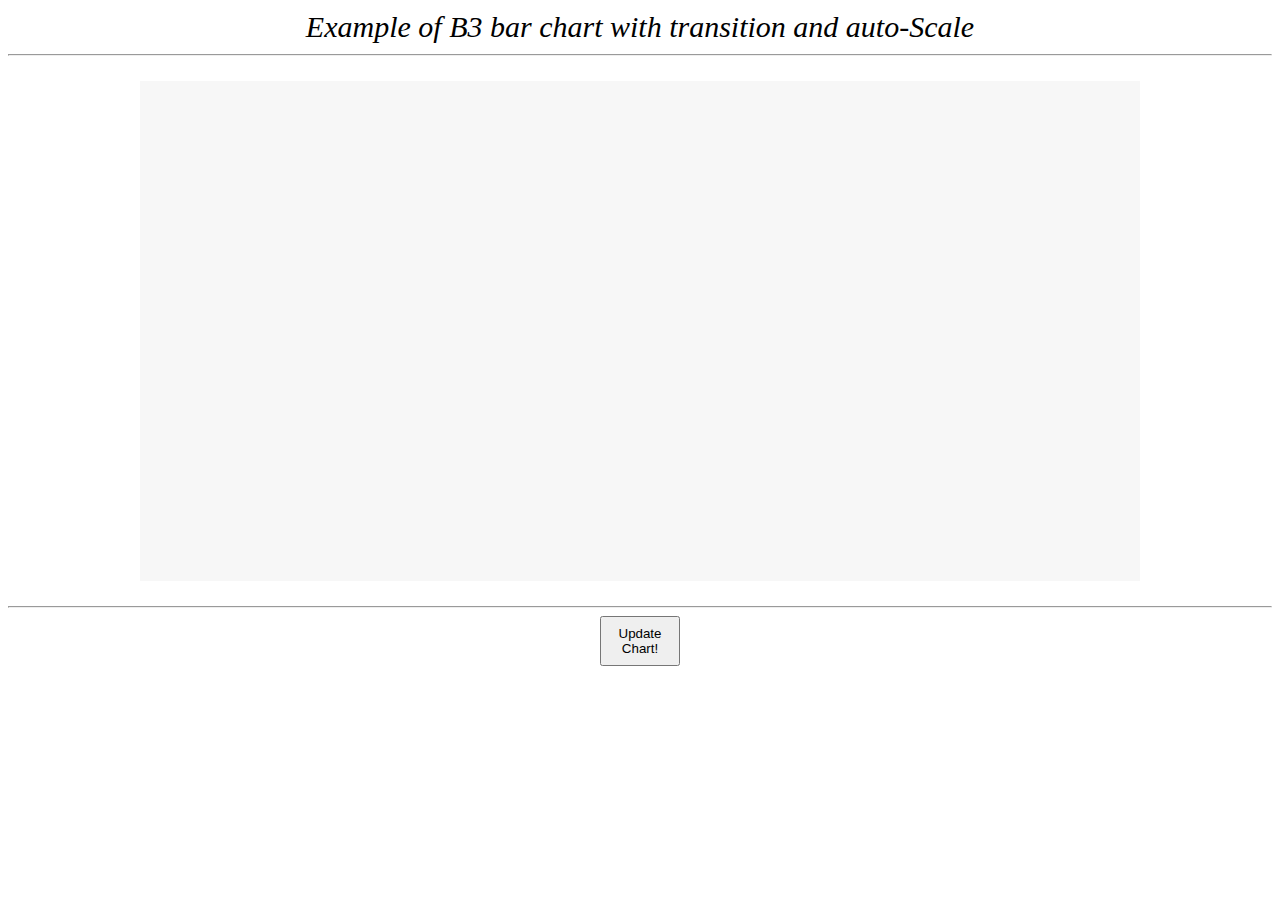
<file: bar_chart_with_transition/bar_chart_with_transition.html>
<!DOCTYPE html>
<html lang="en">
<head>
    <meta charset="UTF-8">
    <meta name="viewport" content="width=device-width, initial-scale=1.0">
    <meta http-equiv="X-UA-Compatible" content="ie=edge">
    <title>D3 Bar Chart With Transition</title>
    <link rel="stylesheet" type="text/css" href="style.css"></style>
</head>
<body>
    <header>Example of B3 bar chart with transition and auto-Scale</header>
    <hr>

    <div class="barchart_t"></div>

    <hr>
    <button type="button">Update Chart!</button>

    <script src="https://d3js.org/d3.v5.js"></script>
    <script src="app.js"></script>
</body>
</html>
</file>
<file: bar_chart_with_transition/style.css>
.barchart_t {
    width: 1000px;
    height: 500px;
    background-color: #f7f7f7;
    margin: 25px auto;
    
}

header {
    font-style: italic;
    font-size: 30px;    
    text-align: center;
    margin: 10px auto;
}

button {
    height: 50px;
    width: 80px;
    display: block;
    margin: 5px auto;
}
</file>
